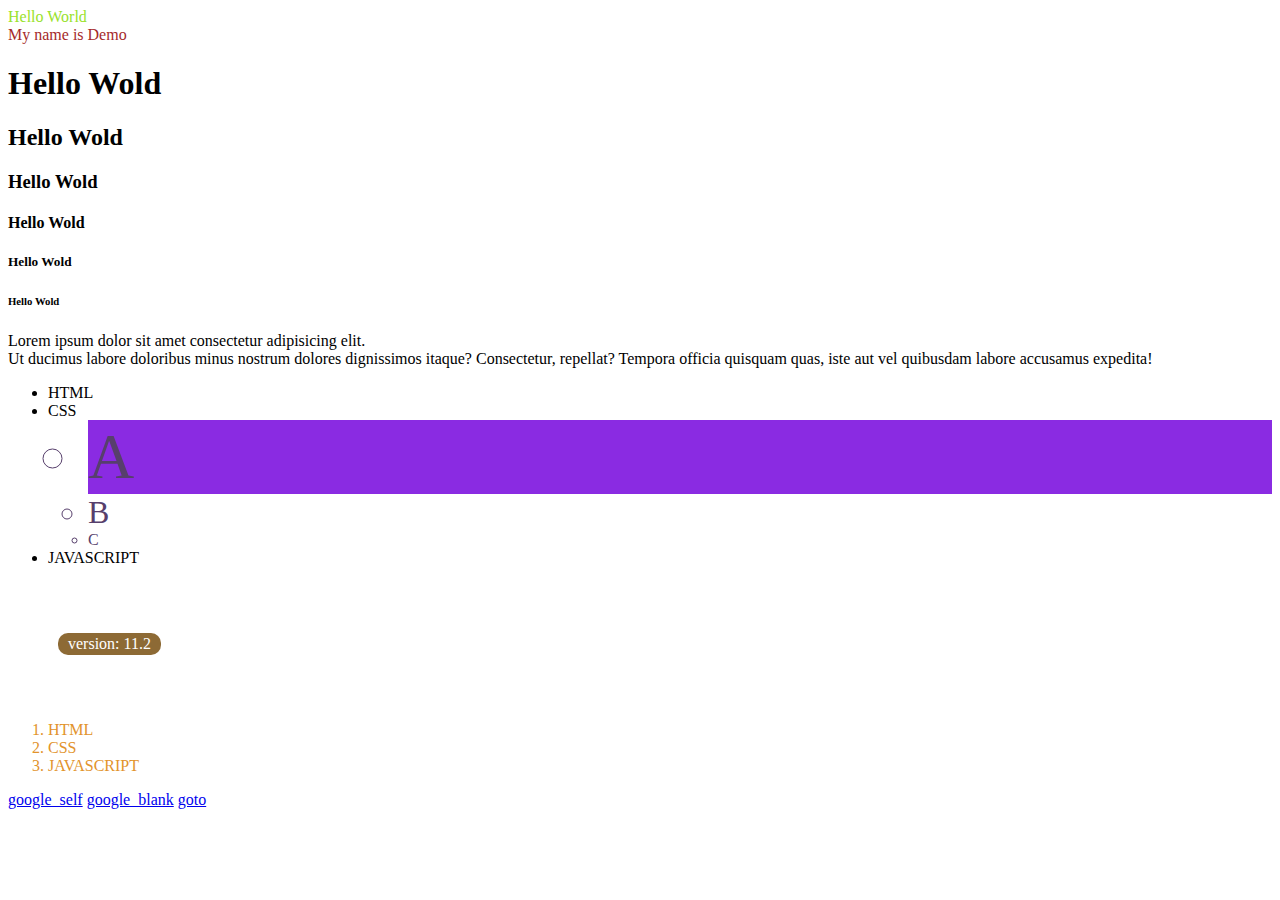
<file: index.html>
<!DOCTYPE html>

<html lang="en">


<head>
    <meta charset="UTF-8">
    <meta http-equiv="X-UA-Compatible" content="IE=edge">
    <meta name="viewport" content="width=device-width, initial-scale=1.0">
    <link rel="stylesheet" href="style.css">
    <title>First Demo</title>
</head>


<body>
<!-- This is a HTML TAG -->
    <div id="div1">Hello World</div>
    <div id="div2">My name is Demo</div>
    <h1>Hello Wold</h1>
    <h2>Hello Wold</h2>
    <h3>Hello Wold</h3>
    <h4>Hello Wold</h4>
    <h5>Hello Wold</h5>
    <h6>Hello Wold</h6>


    <p>Lorem ipsum dolor sit amet consectetur adipisicing elit. <br> Ut ducimus labore doloribus minus nostrum dolores dignissimos itaque? Consectetur, repellat? Tempora officia quisquam quas, iste aut vel quibusdam labore accusamus expedita!</p>
  <ul>
    <li>HTML</li>
    <li>CSS
        <ul id="unorder-list">
        <li class="large-font deep-backgound">A</li>
        <li class="large-font">B</li>
        <li><a href="" ></a>C</li>
        </ul>
    </li>
    <li>JAVASCRIPT</li>
 </ul>
 <span class="version">version: 11.2</span>
<ol id="order-list">
    <li>HTML</li>
    <li>CSS</li>
    <li>JAVASCRIPT</li>
</ol>






<a href="https://www.google.com/">google_self</a>
<a href="https://www.google.com/" target="_blank">google_blank</a>
<a href="goto.html">goto</a>


<script src="script.js"></script>
</body>


</html>
</file>
<file: style.css>
html,
body{}





div{
    color: blue;
}

#div1{color:rgb(153, 226, 43)}
#div2{color: brown;}
/* #div2{color: brown;} */
#unorder-list{ color:rgb(87, 63, 108);}
#order-list{color:rgb(226, 147, 43);}
.large-font{font-size: 2em;}
.deep-backgound{background-color: blueviolet;
font-size: 4em;}

.deep-backgond{font-size: 2em;}
.version{background-color: rgb(141, 106, 53);
color: white; padding: 2px 10px; border-radius: 10px; display:inline-block; margin:50px}
</file>
